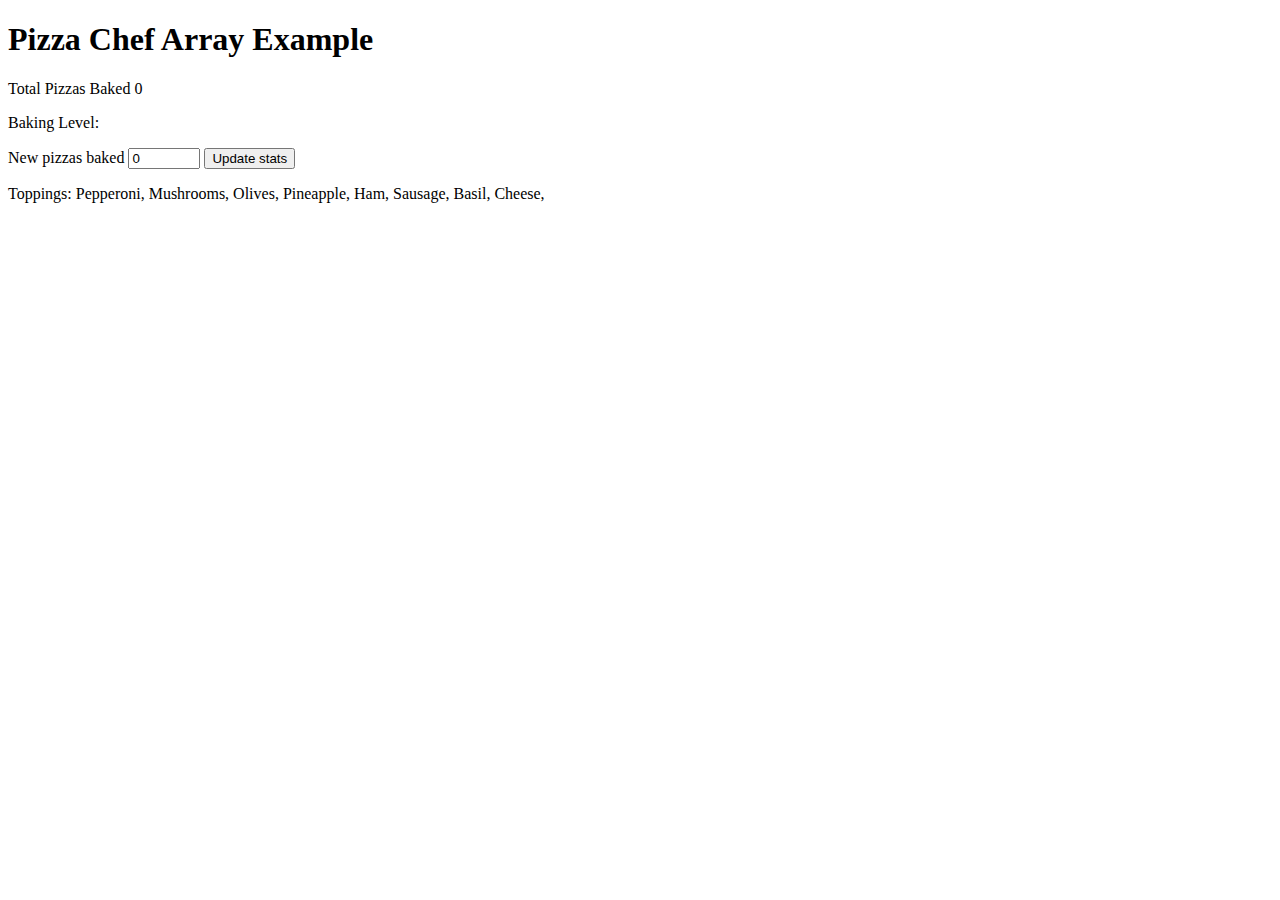
<file: ArrayExmp.html>
<!DOCTYPE html>
<html lang="en">
<head>
    <meta charset="UTF-8">
    <meta name="viewport" content="width=device-width, initial-scale=1.0">
    <title>Week 11 Array Example</title>
</head>
<body>
    <h1>Pizza Chef Array Example</h1>

    <p>Total Pizzas Baked <span id="TotalPizzaBaked">0</span> </p> 

    <p> Baking Level: <span id="spnLevel"></span></p>

    <label for="numPizzas">New pizzas baked</label>
    <input type="number" id="numPizzas" name="numPizzas" min="0" max="1000" value="0">
    
    <button onclick="UpdateChefStats();">Update stats</button>

    <p> Toppings: <span id=spnToppings></span> </p>
    
    <script>
        //function to add pizzas baked
        function UpdateChefStats(){
            //get number of new pizzas
            var newPizza = parseInt(document.getElementById("numPizzas").value);
            //get the numver of old pizzas
            var oldPizzas = parseInt(document.getElementById("TotalPizzaBaked").textContent);

            console.log("newPizza " + newPizza);
            console.log("oldPizzas " + oldPizzas);

            //add old and new pizzas together
            var totalP = newPizza + oldPizzas;
            //update the pizza counter with the new value
            document.getElementById("TotalPizzaBaked").textContent = totalP


            // this variable will track the level of the chef based on how many pizzas they baked
            var chefLevel = "";
            //add some descion logic to check for pizza chef level
            if (totalP > 500){
                chefLevel = "Master Chef";
            }
            else if (totalP > 300){
                chefLevel = "Expert Chef";
            }
            else if (totalP > 100){
                chefLevel = "Skilled Chef";
            }
            else{ 
            chefLevel = "Beginner Chef";
            }
        document.getElementById("spnLevel").textContent = chefLevel;
        }



        //topping varaibles
        var topping1 = "Pepperoni";
        var topping2 = "Mushrooms";
        var topping3 = "Olives";
        var topping4 = "Pineapple";
        var topping5 = "Ham";
        var topping6 = "Sausage";
        var topping7 = "Basil";
        var topping8 = "Cheese";
       // document.getElementById("spnToppings").innerText = topping1 + "," + topping2 + "," + topping3 + "," + topping4 + "," + topping5 + "," + topping6 + "," + topping7 + "," + topping8;

        //refactor toppings code to use an array
        var arrToppings = ["Pepperoni", "Mushrooms", "Olives", "Pineapple", "Ham", "Sausage", "Basil", "Cheese"];

        // print out the toppings in the array using a loop
        // wehn looping throuhgh an array. start off with the counter = 0
        // keep looping until counter == the number of elements in the array
        // increase the counter by 1 each time the loop runs so you can work with each element in the array
        for (var i = 0; i < arrToppings.length; i++){
            document.getElementById("spnToppings").innerHTML += arrToppings[i] + ",&nbsp";

        }
  </script>
</body>
</html>
</file>
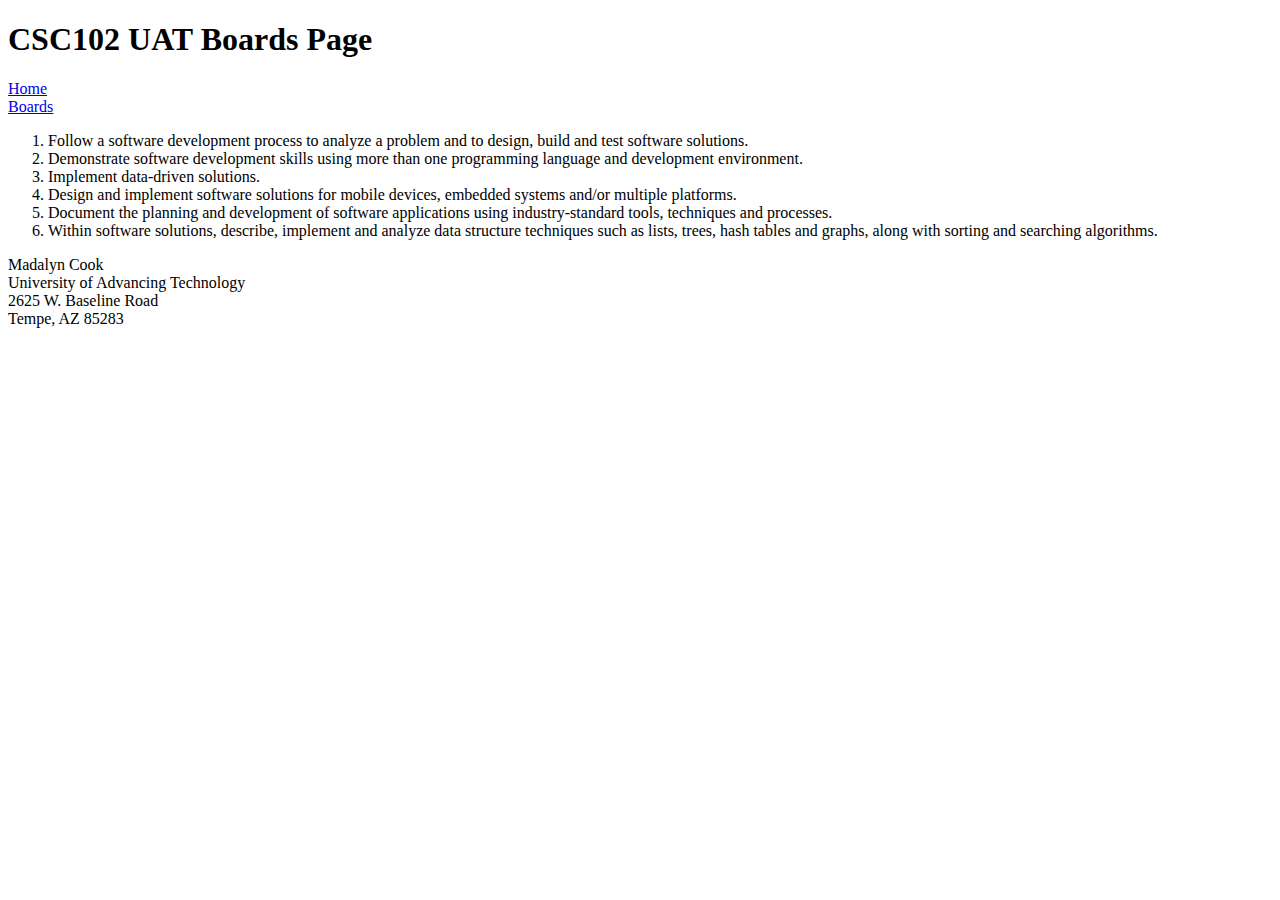
<file: Boards.html>
<!-- Madalyn Cook 9/24/24-->

<!DOCTYPE html>
<html lang="en">
<head>
    <meta charset="UTF-8">
    <meta name="viewport" content="width=device-width, initial-scale=1.0">
    <title>Boards CSC102</title>
</head>
<body>
    <!-- this section will have things like a menu or logo or page title -->
    <header> 
        <h1> CSC102 UAT Boards Page</h1>
         <!-- create a nav section to hold the menu -->
         <nav> 
            <a href="index.html"> Home </a>
            <br> 
            <a href="Boards.html"> Boards </a>
        </nav>
     </header>

     <!-- this entire list counts as one because I refuse to comment over each line -->
    <p> 
        <ol>
            <li> Follow a software development process to analyze a problem and to design, build and test software solutions.</li>
            <li> Demonstrate software development skills using more than one programming language and development environment.</li>
            <li> Implement data-driven solutions.</li>
            <li> Design and implement software solutions for mobile devices, embedded systems and/or multiple platforms.</li>
            <li> Document the planning and development of software applications using industry-standard tools, techniques and
                processes. </li>
            <li> Within software solutions, describe, implement and analyze data structure techniques such as lists, trees, hash tables and
                graphs, along with sorting and searching algorithms.</li>

        </ol>
    </p>

    <footer> 
        Madalyn Cook
        <br>
        University of Advancing Technology
        <br>
        2625 W. Baseline Road
        <br>
        Tempe, AZ 85283
    </footer>

</body>
</html>
</file>
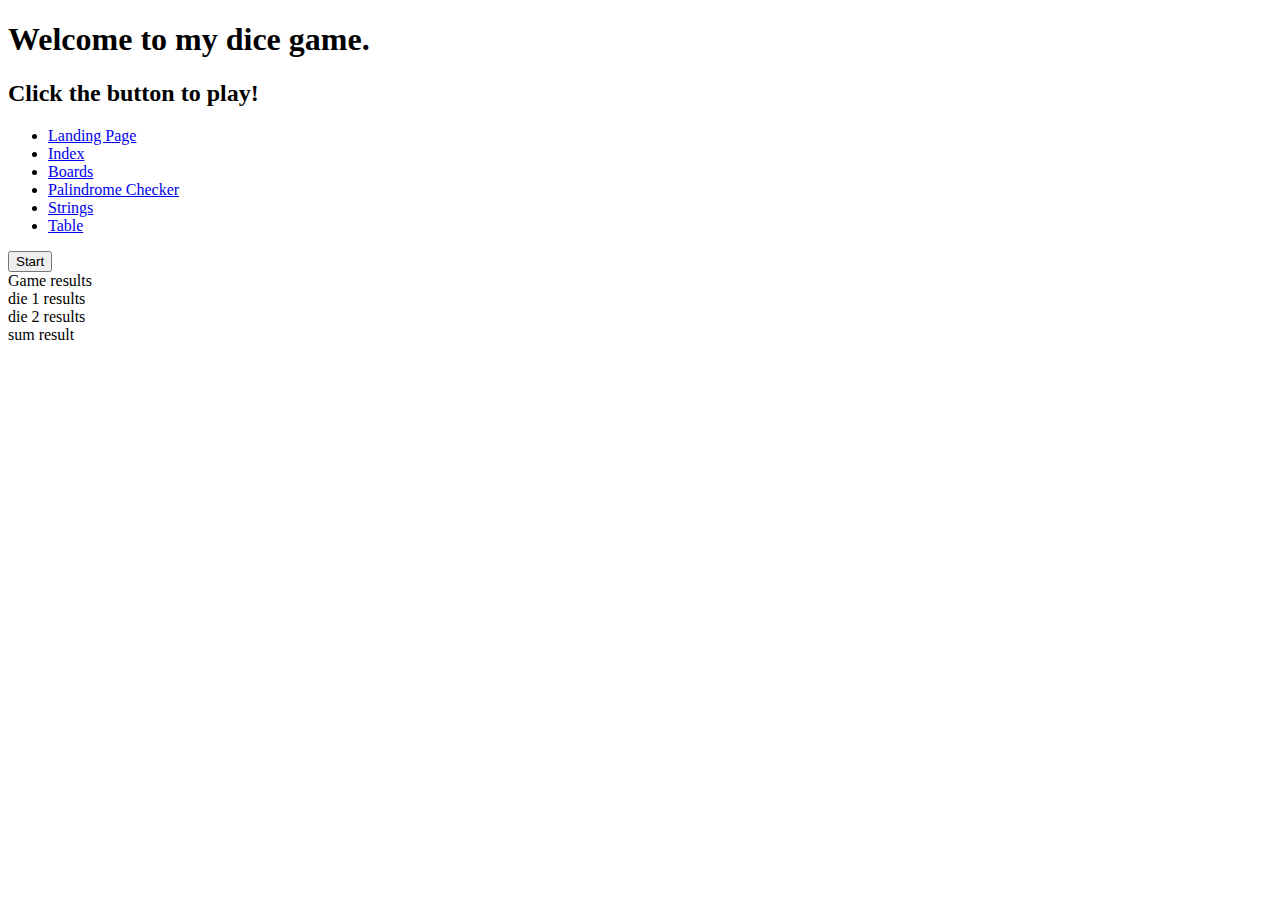
<file: game.html>
<!-- Could probably make a blackjack game with the skeleton of this code-->
<!-- Definetly coming back to this later when I'm less busy. Probably not this week.-->

<!DOCTYPE html>
<html lang="en">
<head>
    <meta charset="UTF-8">
    <meta name="viewport" content="width=device-width, initial-scale=1.0">
    <title>Dice Game</title>
    <script>
        //create a function to run the game
        function StartGame(){
            //Shows what's going on in this function shown in the console
            console.log("StartGame function was called");

            //roll a die by calling the rollDie function
            var die1 = rollDie();
            console.log("The first die roll is " + die1);

            //roll a die by calling the rollDie function
            var die2 = rollDie();
            console.log("The second die roll is " + die2);

            //add the dice rolls together
            var sum = die1 + die2;
            console.log("The sum is " + sum);

            //output the dice dolls to the page
            document.getElementById ("die1results").textContent = "Die 1 is:" + die1;
            document.getElementById ("die2results").textContent = "Die 2 is:" + die2;
           document.getElementById ("sumResult").textContent = "The sum is:" + sum; 

            //game logic
            if (sum == 7 || sum == 21){
                //if yo uget 
                document.getElementById ("gameResults").textContent = "You lose";
            }

            else if(die1 == die2 && die1 % 2 ==0){
                // of the 
                document.getElementById ("gameResults").textContent = "You win";
            }
            else{ 
                document.getElementById ("gameResults").textContent = "You tied";
            }

        }
        //create a function is generate or mimic a die roll - random number between one and six.
        function rollDie(){
            //generate a random number between one and six (Math is capitalized)
            var die = Math.random() * 6;
            //return the random number to the code that called this function
            return Math.ceil(die); //return a whole number
        
        }
    </script>
</head>
<body>
    <header> 
        <h1> Welcome to my dice game. </h1>
        <h2> Click the button to play! </h2>
        <nav>
            <ul>
            <li> <a href="LandingPage.html">Landing Page</a> </li>
           <li> <a href="index.html"> Index </a> </li>
           <li> <a href="Board.html"> Boards </a> </li>
           <li> <a href="PalindromeChecker.html"> Palindrome Checker</a> </li>
           <li> <a href="strings.html"> Strings </a> </li>
           <li> <a href="DynamicTable.html"> Table </a> </li>
        </ul>
        </nav>
    </header>

    <main> 
        <button onclick="StartGame();"> Start </button>
         <div id="gameResults">Game results</div>
         <div id="die1results">die 1 results</div>
         <div id="die2results">die 2 results</div>
         <div id="sumResult">sum result</div>
    </main>
</body>
</html>

<!-- Date: 
 9-26-2024 
 -->
</file>
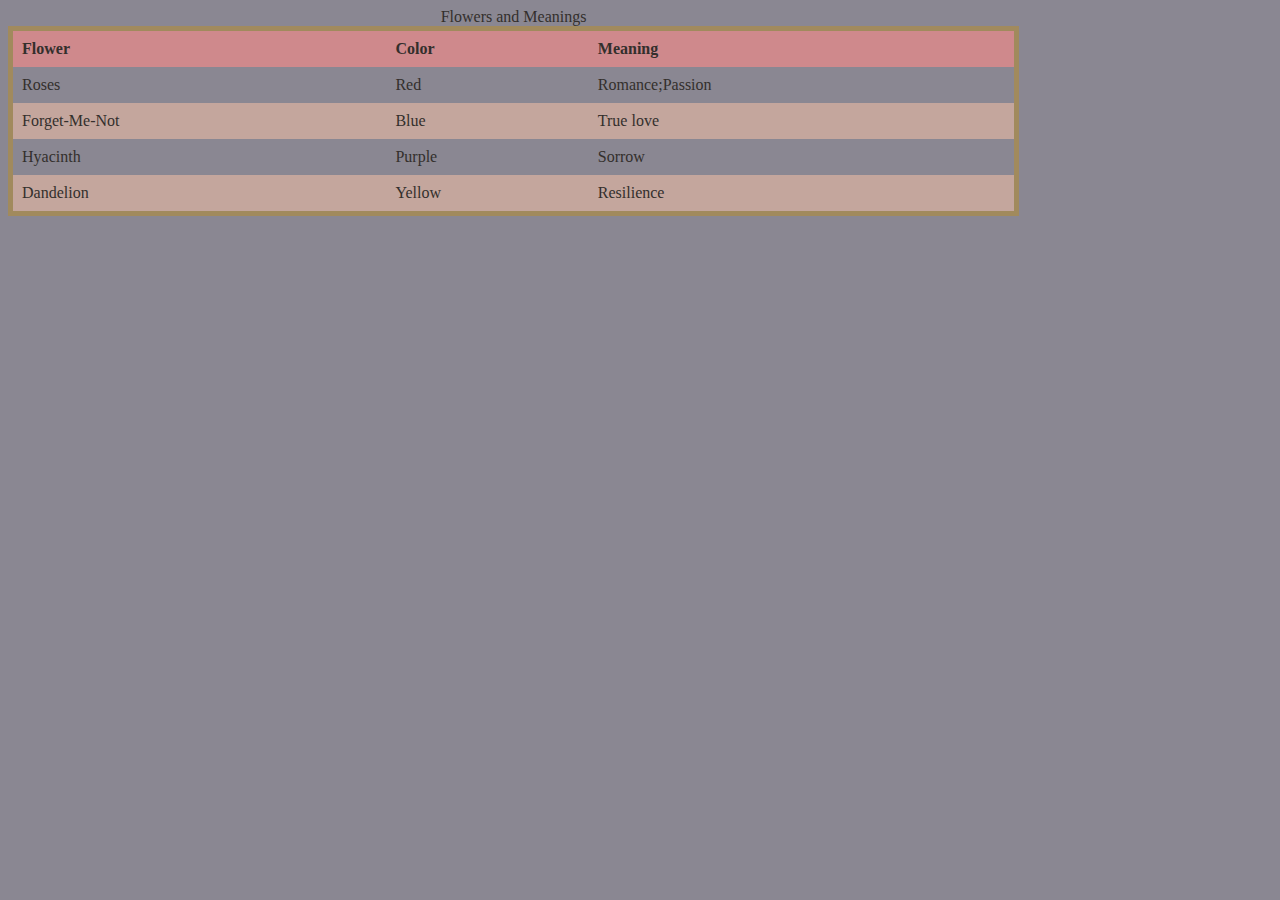
<file: Tables.html>
<!DOCTYPE html>
<html lang="en">
<head>
    <meta charset="UTF-8">
    <meta name="viewport" content="width=device-width, initial-scale=1.0">
    <title>W13 Tables</title>
    <style>
        /*page styling  */
           Body{
               background-color:#8a8792;
               color: #332F2C;
           }
           table{
               width: 80%;
               border: 5px solid rgb(161, 138, 93);
               /* collapse the borders so they don't stack */
               border-collapse: collapse;
           }
           /* these styles will apply to both the headinga and the columns abd data */
           th, td{
               text-align: left;
               padding: 9px;
           }
   
           th{
               background-color: #cf898c;
           }
   
           /* set alternating colors for each row */
           tr:nth-child(even){
               background-color: #C4A69D;
           }
   
           /* add a hover to the rows */
           tr:hover{
               background-color: #725963;
           }
   
           td{
            color: #332F2C;
           }
       </style>
   
</head>
<body>
    <!-- literally just looked at my other example to make this -->
    <table>
        <caption> Flowers and Meanings </caption>
        <thead> 
            <th scope="col"> Flower </th>
            <th scope="col"> Color </th>
            <th scope="col"> Meaning </th>
        </thead>
        <tr>
            <td> Roses </td>
            <td> Red </td>
            <td> Romance;Passion </td>
        </tr>

        <tr>
            <td> Forget-Me-Not </td>
            <td> Blue </td>
            <td> True love </td>
        </tr>

        <tr>
            <td> Hyacinth </td>
            <td> Purple </td>
            <td> Sorrow </td>
        </tr>

        <tr>
        <td> Dandelion </td>    
        <td> Yellow </td>
        <td> Resilience  </td>
        </tr>

    </table>
</body>
</html>
</file>
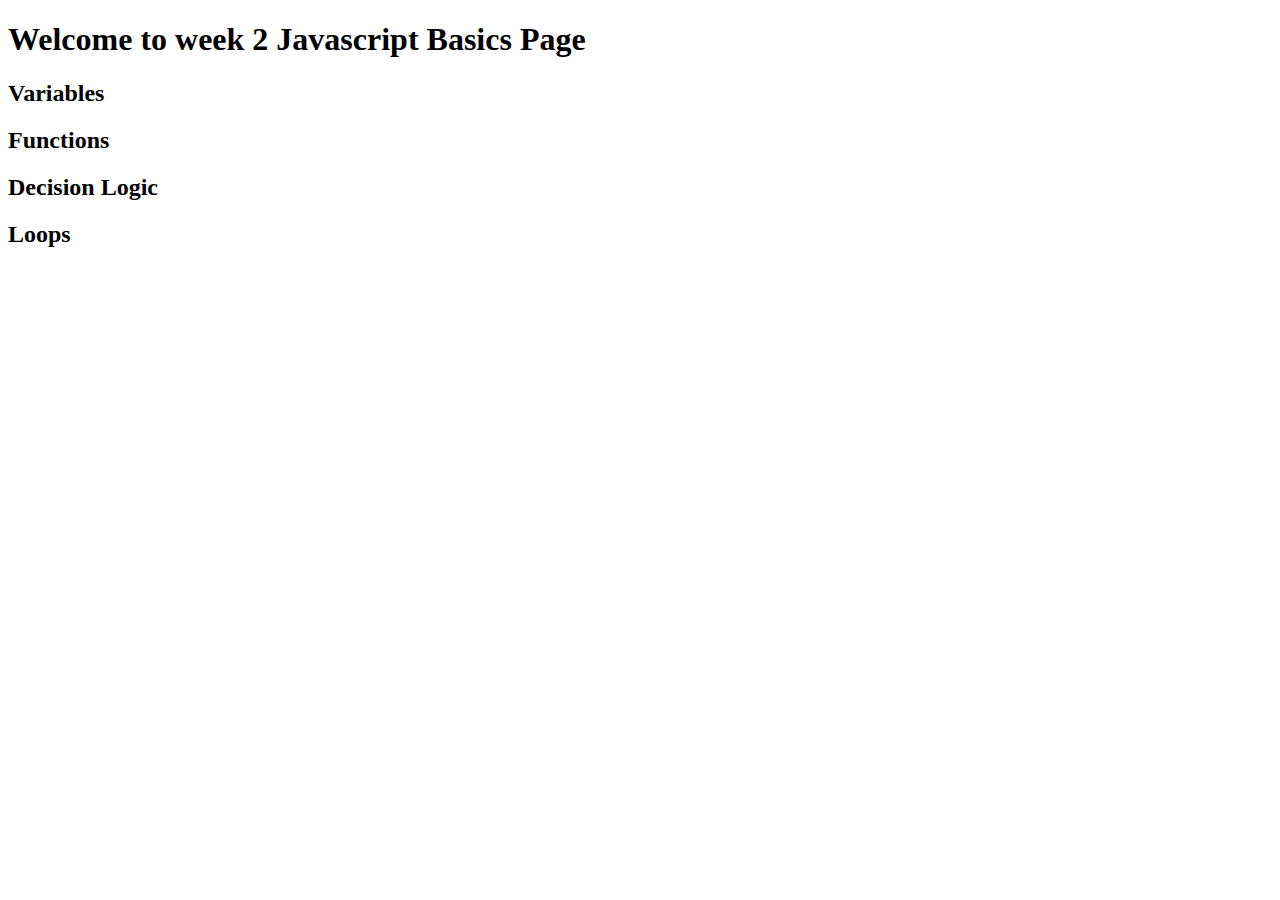
<file: CSC102/basics.html>
<!DOCTYPE html>
<html lang="en">
<head>
    <meta charset="UTF-8">
    <meta name="viewport" content="width=device-width, initial-scale=1.0">
    <title>W2 Basics</title>
</head>

<!-- Should I have made this? I already have the basics written in a different file.-->
<body>
    <h1> Welcome to week 2 Javascript Basics Page</h1>

    <!-- Nevermind. -->
    <!-- subheadings for the four foundations of programming -->
    <h2> Variables</h2>

<!-- Javascript code goes in between opening and closing script tag -->
    <script> 
    // single line Javascript comment
    /* multi-line Javascript comment */

    // variable with a defult value
    ///var means that you want to create a variable
    var firstname = "Cc";
    </script>

    <h2> Functions </h2>

    <script> 
    //let's create a function
    //functions allow you to reuse code
    //functions are awesome; use them as much as possible
    //to create a function use the Javascript keyword function
    //then come up with a descriptive function name
    //there wwill be () 
    //the function code lives in between {}
    function runCalc(){
        //create two variables to hold numbers that the user gives
        var num1 = 0;
        var num2 = 0;

        //gathers a number from the user
        num1 = prompt("Please enter number 1: ");
        num2 = prompt("Please enter number 2: ");

        //  becausw Javascript is loosely/dynamically typed, cast the inputs as numbers
        var sum = parseInt (num1) + parseInt (num2);
        alert("the sum is: " + sum)

        // return the sum of num1 + num2
        return sum;
    }

    //this code calls the function that we wrote
    var sum = runCalc();
    </script>
    <h2> Decision Logic</h2>

    <script>
        // create a variuable so we can test the value 
        var age = 7; //single = is an assignment
        //the value on the left side of the = becomes the same as on the right

        //boolean holds true or false
        var hasDriversPermit = true;
        
        //test the age and display a message depending on the age
        if (age == 5){ //double equal is to check equality - are the values the same
            console.log ("age is 5");
        }
        else{ //carch - all - if the if statement is not true, the else code will run
            console.log("age is not 5");
        }

        //check multiple conditions
        if (age == 6){ //you can only have 1 if statement in a block of decsions logic.
         console.log ("age is 6");
        }
        else if(age == 12){ //can have many else if statement.
            console.log("age is 12");

        } //if the is 15 or 16, this would be true
        else if(age == 15 || age == 16){  //|| is or
            console.log("age is 15 or 16");
        } // if age is 15 and has a permit license, this would be true
        else if ((age == 15) && (hasDriversPermit)){ //&& is and
            console.log ("they can drive with an adult")
        }
        else{ //catch all - if none of the previous conditions were true, run this code
            console.log ("some other age")
        }
    </script>

    <h2> Loops</h2>
</body>
</html>

<!-- Date: 10 - 1 - 24 -->
</file>
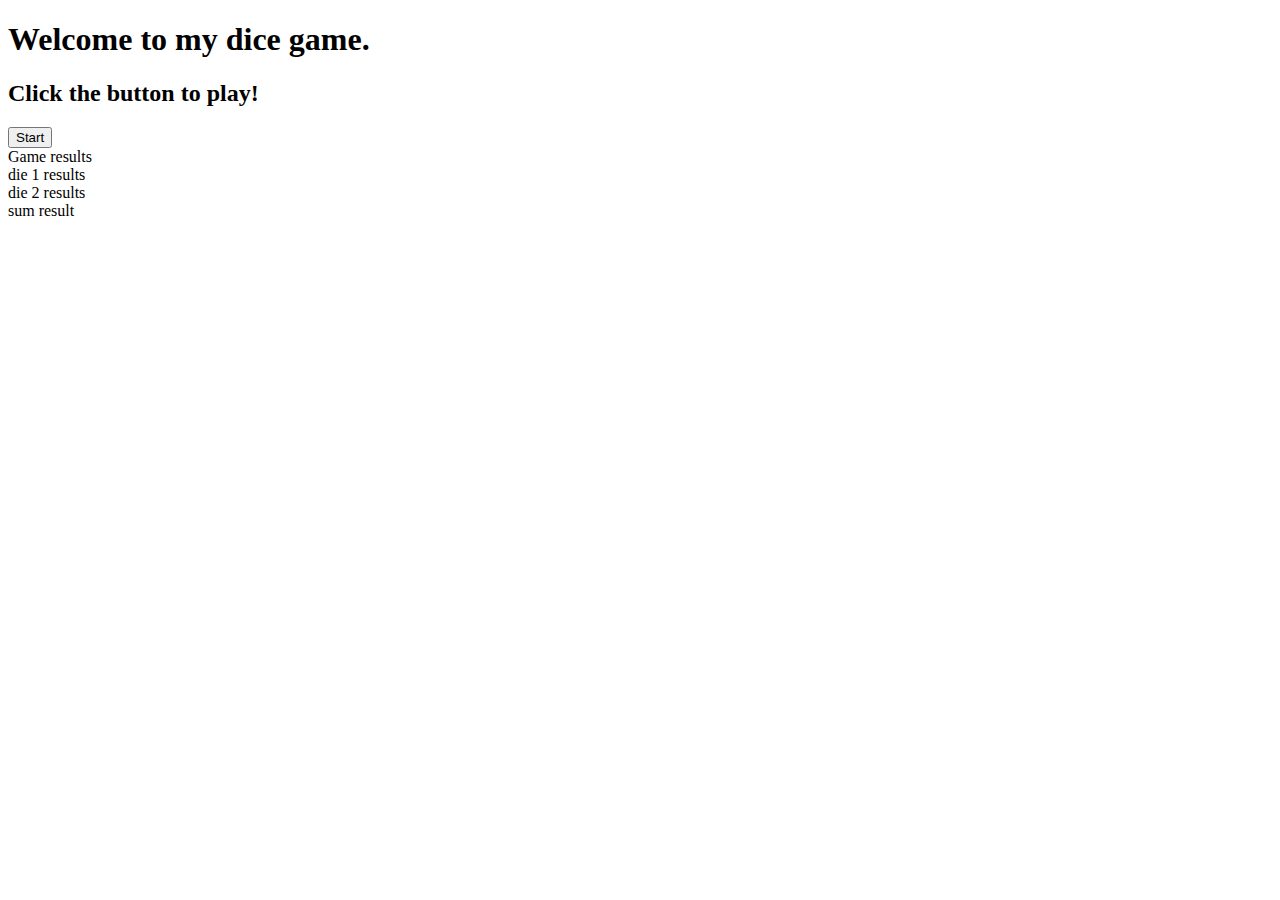
<file: CSC102/game.html>
<!-- Could probably make a blackjack game with the skeleton of this code-->
<!-- Definetly coming back to this later when I'm less busy. Probably not this week.-->

<!DOCTYPE html>
<html lang="en">
<head>
    <meta charset="UTF-8">
    <meta name="viewport" content="width=device-width, initial-scale=1.0">
    <title>Dice Game</title>
    <script>
        //create a function to run the game
        function StartGame(){
            //Shows what's going on in this function shown in the console
            console.log("StartGame function was called");

            //roll a die by calling the rollDie function
            var die1 = rollDie();
            console.log("The first die roll is " + die1);

            //roll a die by calling the rollDie function
            var die2 = rollDie();
            console.log("The second die roll is " + die2);

            //add the dice rolls together
            var sum = die1 + die2;
            console.log("The sum is " + sum);

            //output the dice dolls to the page
            document.getElementById ("die1results").textContent = "Die 1 is:" + die1;
            document.getElementById ("die2results").textContent = "Die 2 is:" + die2;
           document.getElementById ("sumResult").textContent = "The sum is:" + sum; 

            //game logic
            if (sum== 7 || sum == 21){
                //if yo uget 
                document.getElementById ("gameResults").textContent = "You lose";
            }

            else if(die1 == die2 && die1 % 2 ==0){
                // of the 
                document.getElementById ("gameResults").textContent = "You win";
            }
            else{ 
                document.getElementById ("gameResults").textContent = "You tied";
            }

        }
        //create a function is generate or mimic a die roll - random number between one and six.
        function rollDie(){
            //generate a random number between one and six (Math is capitalized)
            var die = Math.random() * 6;
            //return the random number to the code that called this function
            return Math.ceil(die); //return a whole number
        
        }
    </script>
</head>
<body>
    <header> 
        <h1> Welcome to my dice game. </h1>
        <h2> Click the button to play! </h2>
    </header>

    <main> 
        <button onclick="StartGame();"> Start </button>
         <div id="gameResults">Game results</div>
         <div id="die1results">die 1 results</div>
         <div id="die2results">die 2 results</div>
         <div id="sumResult">sum result</div>
    </main>
</body>
</html>

<!-- Date: 9-26-2024  -->
</file>
